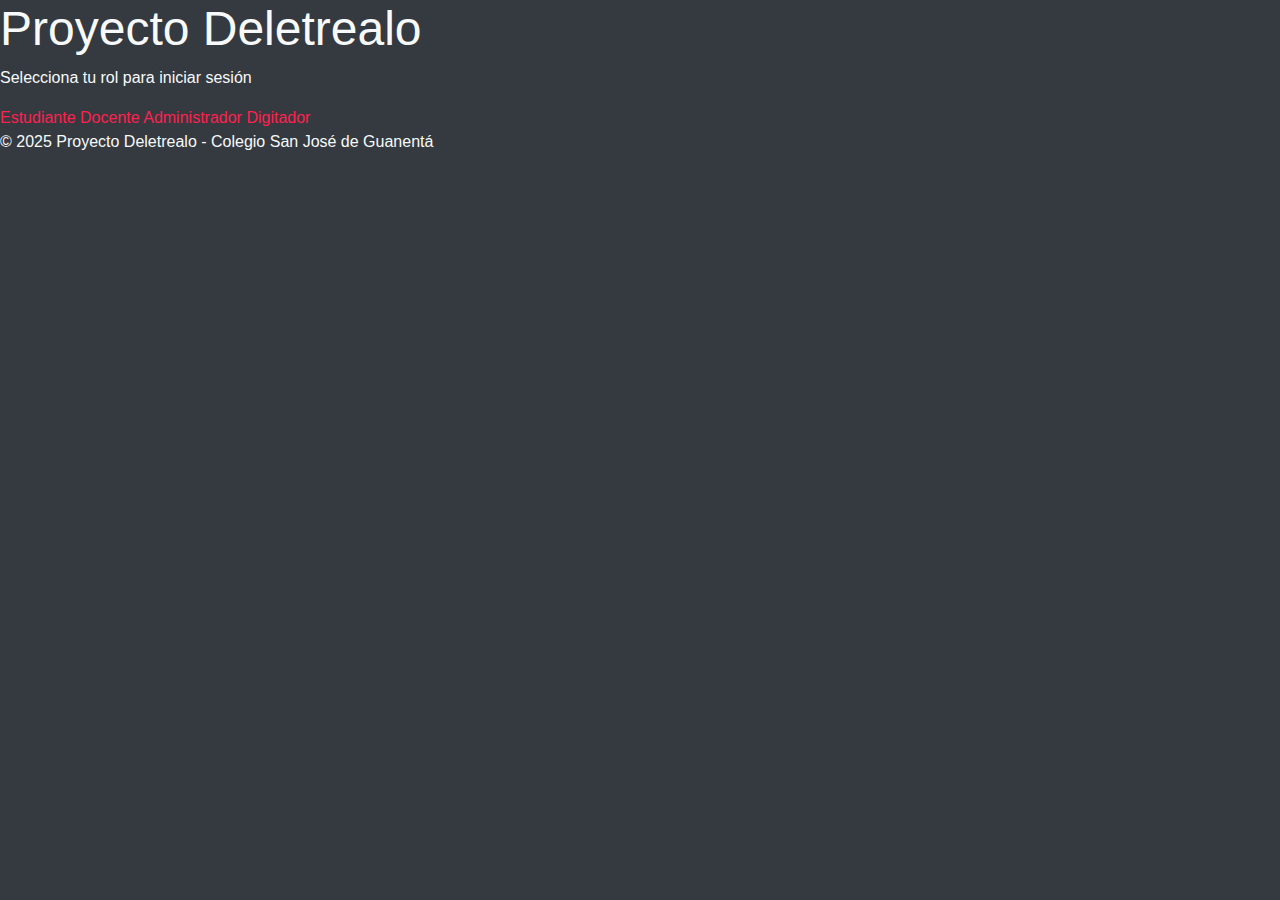
<file: index.html>
<!DOCTYPE html>
<html lang="es">
<head>
  <meta charset="UTF-8">
  <meta name="viewport" content="width=device-width, initial-scale=1.0">
  <title>Deletrealo - Proyecto</title>
  <link rel="stylesheet" href="style.css">
</head>
<body>
  <header>
    <h1>Proyecto Deletrealo</h1>
    <p>Selecciona tu rol para iniciar sesión</p>
  </header>

  <main class="roles">
    <a href="login_estudiante.html" class="role-btn">Estudiante</a>
    <a href="login_docente.html" class="role-btn">Docente</a>
    <a href="login_admin.html" class="role-btn">Administrador</a>
    <a href="login_digitador.html" class="role-btn">Digitador</a>
  </main>

  <footer>
    <p>&copy; 2025 Proyecto Deletrealo - Colegio San José de Guanentá</p>
  </footer>
</body>
</html>
</file>
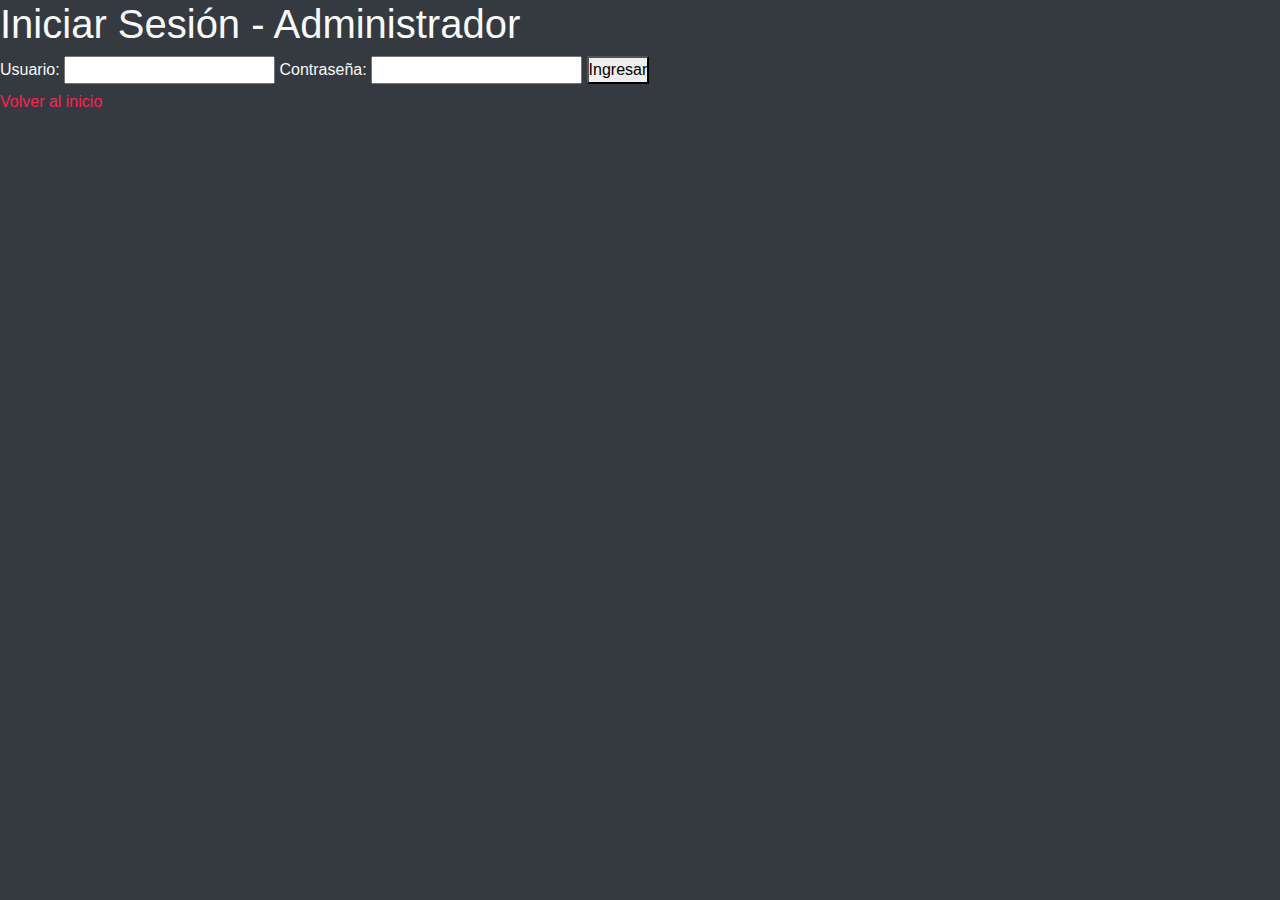
<file: login_admin.html>
<!DOCTYPE html>
<html lang="es">
<head>
  <meta charset="UTF-8">
  <meta name="viewport" content="width=device-width, initial-scale=1.0">
  <title>Login Administrador - Deletrealo</title>
  <link rel="stylesheet" href="style.css">
</head>
<body>
  <div class="form-container">
    <h2>Iniciar Sesión - Administrador</h2>
    <form action="#" method="post">
      <label for="usuario">Usuario:</label>
      <input type="text" id="usuario" name="usuario" required>

      <label for="clave">Contraseña:</label>
      <input type="password" id="clave" name="clave" required>

      <button type="submit">Ingresar</button>
    </form>
    <p><a href="index.html">Volver al inicio</a></p>
  </div>
</body>
</html>
</file>
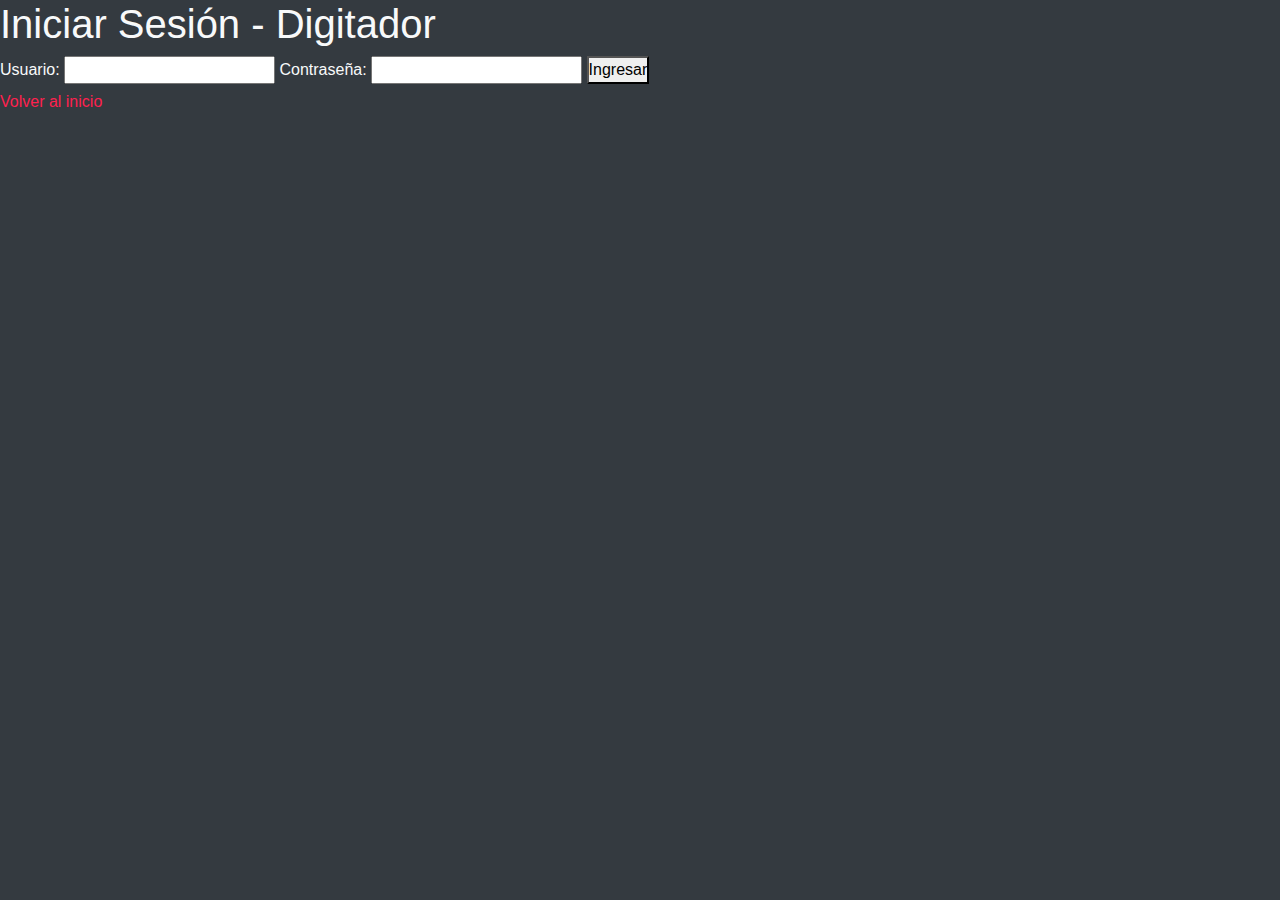
<file: login_digitador.html>
<!DOCTYPE html>
<html lang="es">
<head>
  <meta charset="UTF-8">
  <meta name="viewport" content="width=device-width, initial-scale=1.0">
  <title>Login Digitador - Deletrealo</title>
  <link rel="stylesheet" href="style.css">
</head>
<body>
  <div class="form-container">
    <h2>Iniciar Sesión - Digitador</h2>
    <form action="#" method="post">
      <label for="usuario">Usuario:</label>
      <input type="text" id="usuario" name="usuario" required>

      <label for="clave">Contraseña:</label>
      <input type="password" id="clave" name="clave" required>

      <button type="submit">Ingresar</button>
    </form>
    <p><a href="index.html">Volver al inicio</a></p>
  </div>
</body>
</html>
</file>
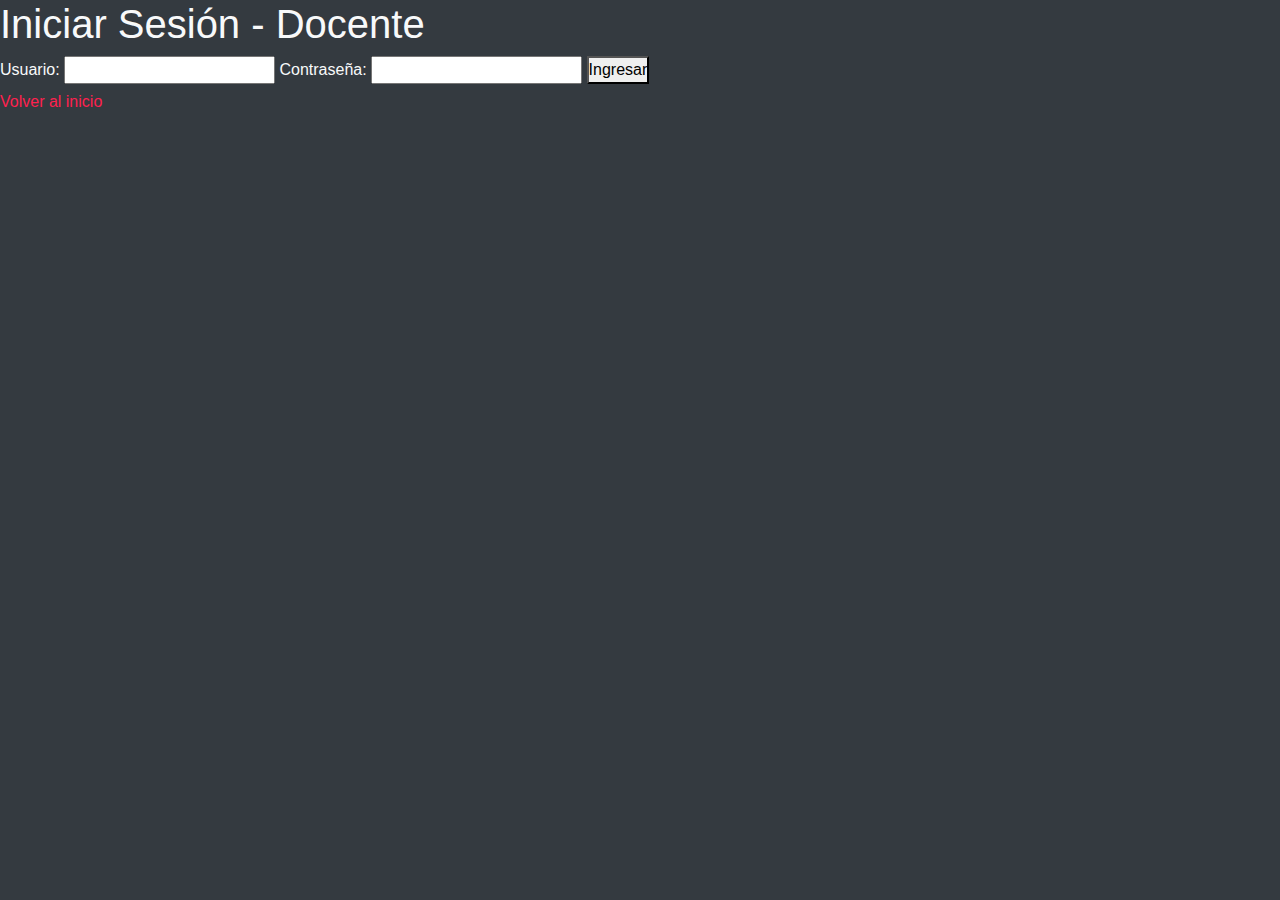
<file: login_docente.html>
<!DOCTYPE html>
<html lang="es">
<head>
  <meta charset="UTF-8">
  <meta name="viewport" content="width=device-width, initial-scale=1.0">
  <title>Login Docente - Deletrealo</title>
  <link rel="stylesheet" href="style.css">
</head>
<body>
  <div class="form-container">
    <h2>Iniciar Sesión - Docente</h2>
    <form action="#" method="post">
      <label for="usuario">Usuario:</label>
      <input type="text" id="usuario" name="usuario" required>

      <label for="clave">Contraseña:</label>
      <input type="password" id="clave" name="clave" required>

      <button type="submit">Ingresar</button>
    </form>
    <p><a href="index.html">Volver al inicio</a></p>
  </div>
</body>
</html>
</file>
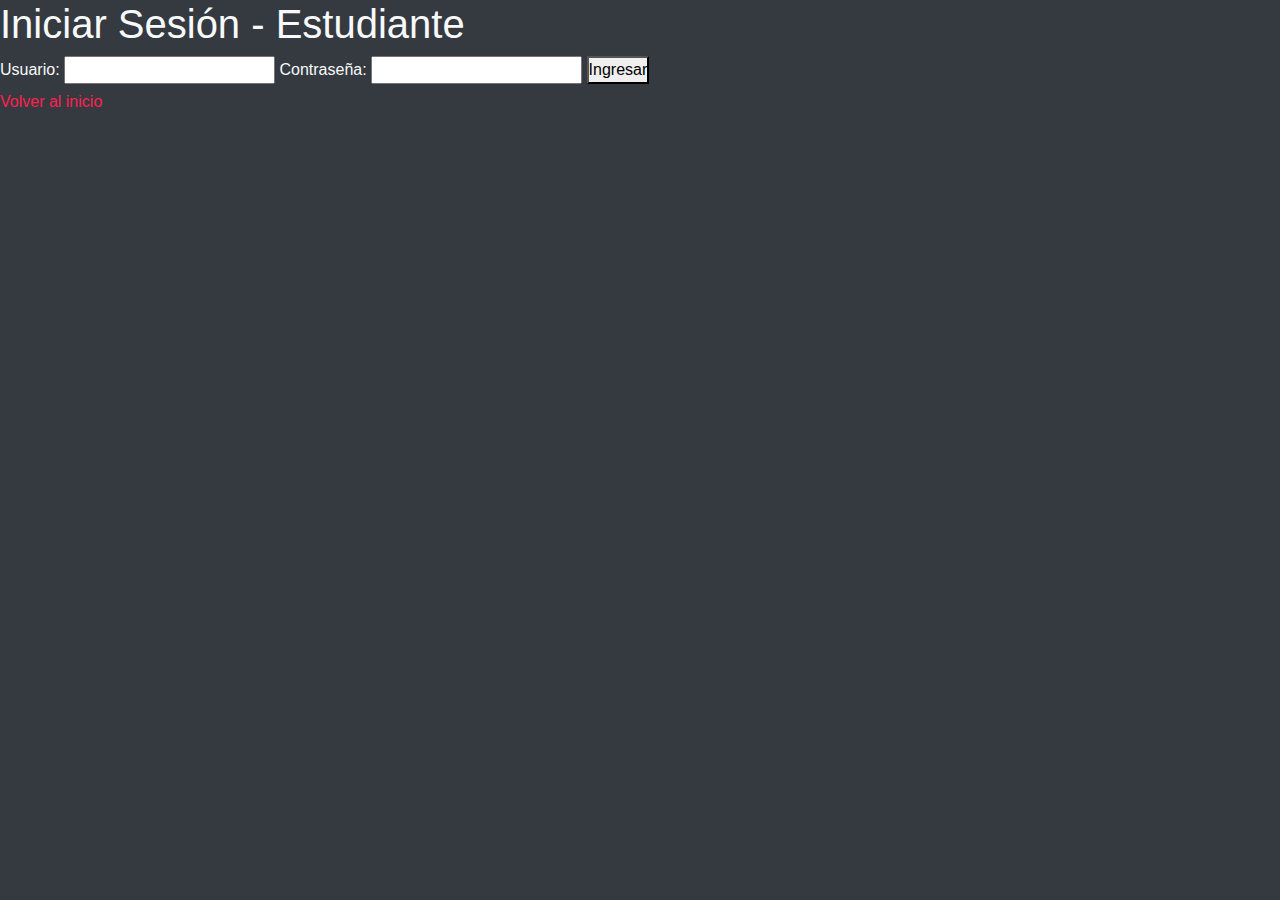
<file: login_estudiante.html>
<!DOCTYPE html>
<html lang="es">
<head>
  <meta charset="UTF-8">
  <meta name="viewport" content="width=device-width, initial-scale=1.0">
  <title>Login Estudiante - Deletrealo</title>
  <link rel="stylesheet" href="style.css">
</head>
<body>
  <div class="form-container">
    <h2>Iniciar Sesión - Estudiante</h2>
    <form action="#" method="post">
      <label for="usuario">Usuario:</label>
      <input type="text" id="usuario" name="usuario" required>

      <label for="clave">Contraseña:</label>
      <input type="password" id="clave" name="clave" required>

      <button type="submit">Ingresar</button>
    </form>
    <p><a href="index.html">Volver al inicio</a></p>
  </div>
</body>
</html>
</file>
